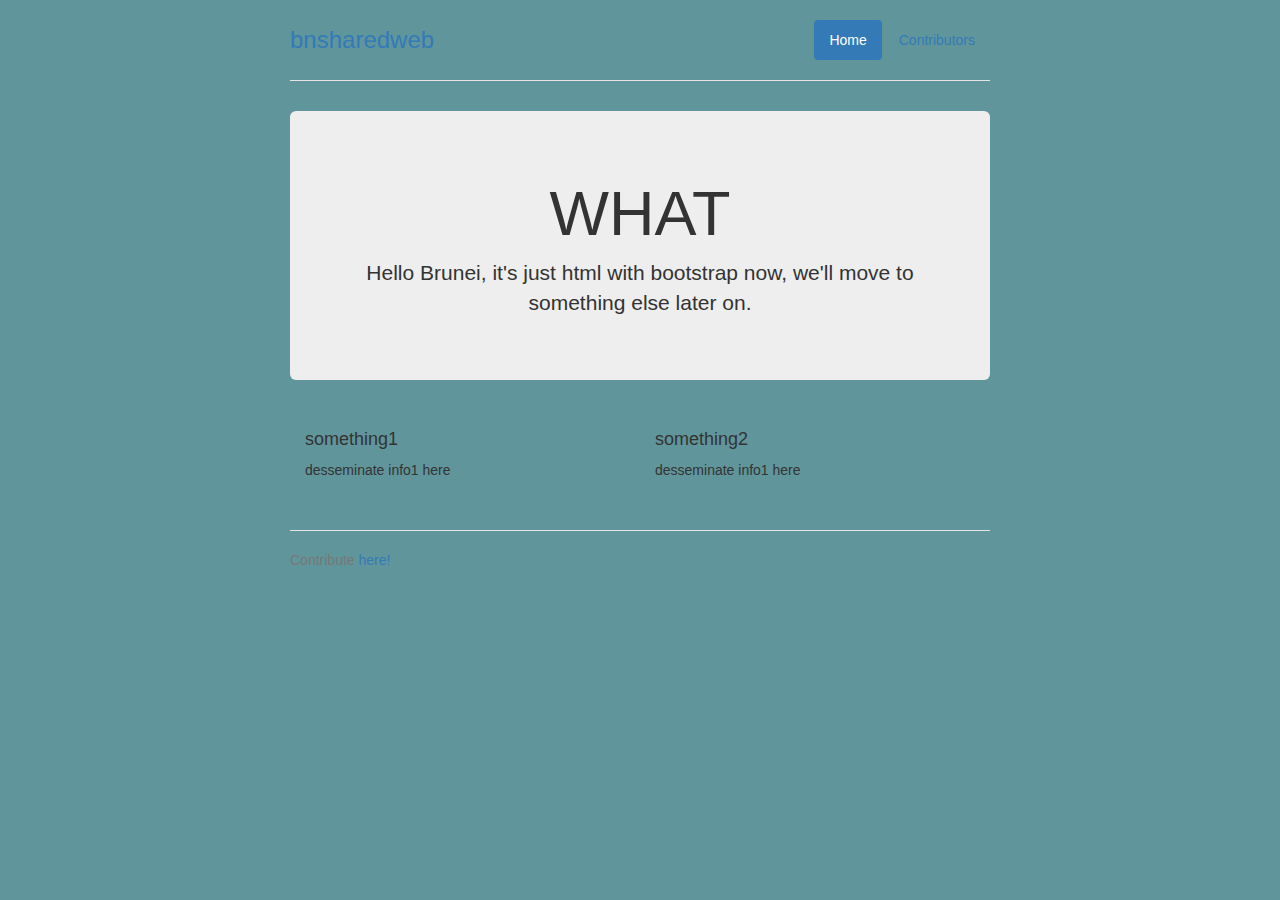
<file: index.html>
<!DOCTYPE html>
<html lang="en">
<head>
	<meta charset="utf-8">
	<meta http-equiv="X-UA-Compatible" content="IE=edge">
	<meta name="viewport" content="width=device-width, initial-scale=1">
	<title>BN BN BN BN BN</title>

	<link rel="stylesheet" href="https://maxcdn.bootstrapcdn.com/bootstrap/3.3.7/css/bootstrap.min.css">
	<link rel="stylesheet" href="custom.css">
</head>
<body>

	<div class="container">
		<div class="header clearfix">
			<nav>
				<ul class="nav nav-pills pull-right">
					<li role="presentation" class="active"><a href="index.html">Home</a></li>
					<li role="presentation"><a href="contrib.html">Contributors</a></li>
				</ul>
			</nav>
			<h3 class="text-muted"><a href="https://bnsharedweb.izdiwho.space">bnsharedweb</a></h3>
		</div>

		<div class="jumbotron">
			<h1>WHAT</h1>
			<p class="lead">Hello Brunei,  it's just html with bootstrap now, we'll move to something else later on.</p>
		</div>

		<!--You can add images here or something kif. lol -->
		<div class="row other-container">
			<div class="col-lg-6">
				<h4>something1</h4>
				<p>desseminate info1 here</p>
			</div>

			<div class="col-lg-6">
				<h4>something2</h4>
				<p>desseminate info1 here</p>
			</div>
		</div>

		<footer class="footer">
			<p>Contribute <a href="https://bnsharedweb.izdiwho.space">here!</a></p>
		</footer>
	</body>
	<script src="https://ajax.googleapis.com/ajax/libs/jquery/1.12.4/jquery.min.js"></script>
	<script src="https://maxcdn.bootstrapcdn.com/bootstrap/3.3.7/js/bootstrap.min.js"></script>
	</html>
</file>
<file: custom.css>
/* Space out content a bit */
body {
  padding-top: 20px;
  padding-bottom: 20px;
  background-color: #60969B;
}

/* Everything but the jumbotron gets side spacing for mobile first views */
.header,
.other-container,
.footer {
  padding-right: 15px;
  padding-left: 15px;
}

/* Custom page header */
.header {
  padding-bottom: 20px;
  border-bottom: 1px solid #e5e5e5;
}
/* Make the masthead heading the same height as the navigation */
.header h3 {
  margin-top: 0;
  margin-bottom: 0;
  line-height: 40px;
}

/* Custom page footer */
.footer {
  padding-top: 19px;
  color: #777;
  border-top: 1px solid #e5e5e5;
}

/* Customize container */
@media (min-width: 768px) {
  .container {
    max-width: 730px;
  }
}
.container-narrow > hr {
  margin: 30px 0;
}

/* Main other-container message and sign up button */
.jumbotron {
  text-align: center;
  border-bottom: 1px solid #e5e5e5;
}
.jumbotron .btn {
  padding: 14px 24px;
  font-size: 21px;
}

/* Supporting other-container content */
.other-container {
  margin: 40px 0;
}
.other-container p + h4 {
  margin-top: 28px;
}

/* Responsive: Portrait tablets and up */
@media screen and (min-width: 768px) {
  /* Remove the padding we set earlier */
  .header,
  .other-container,
  .footer {
    padding-right: 0;
    padding-left: 0;
  }
  /* Space out the masthead */
  .header {
    margin-bottom: 30px;
  }
  /* Remove the bottom border on the jumbotron for visual effect */
  .jumbotron {
    border-bottom: 0;
  }
}
</file>
